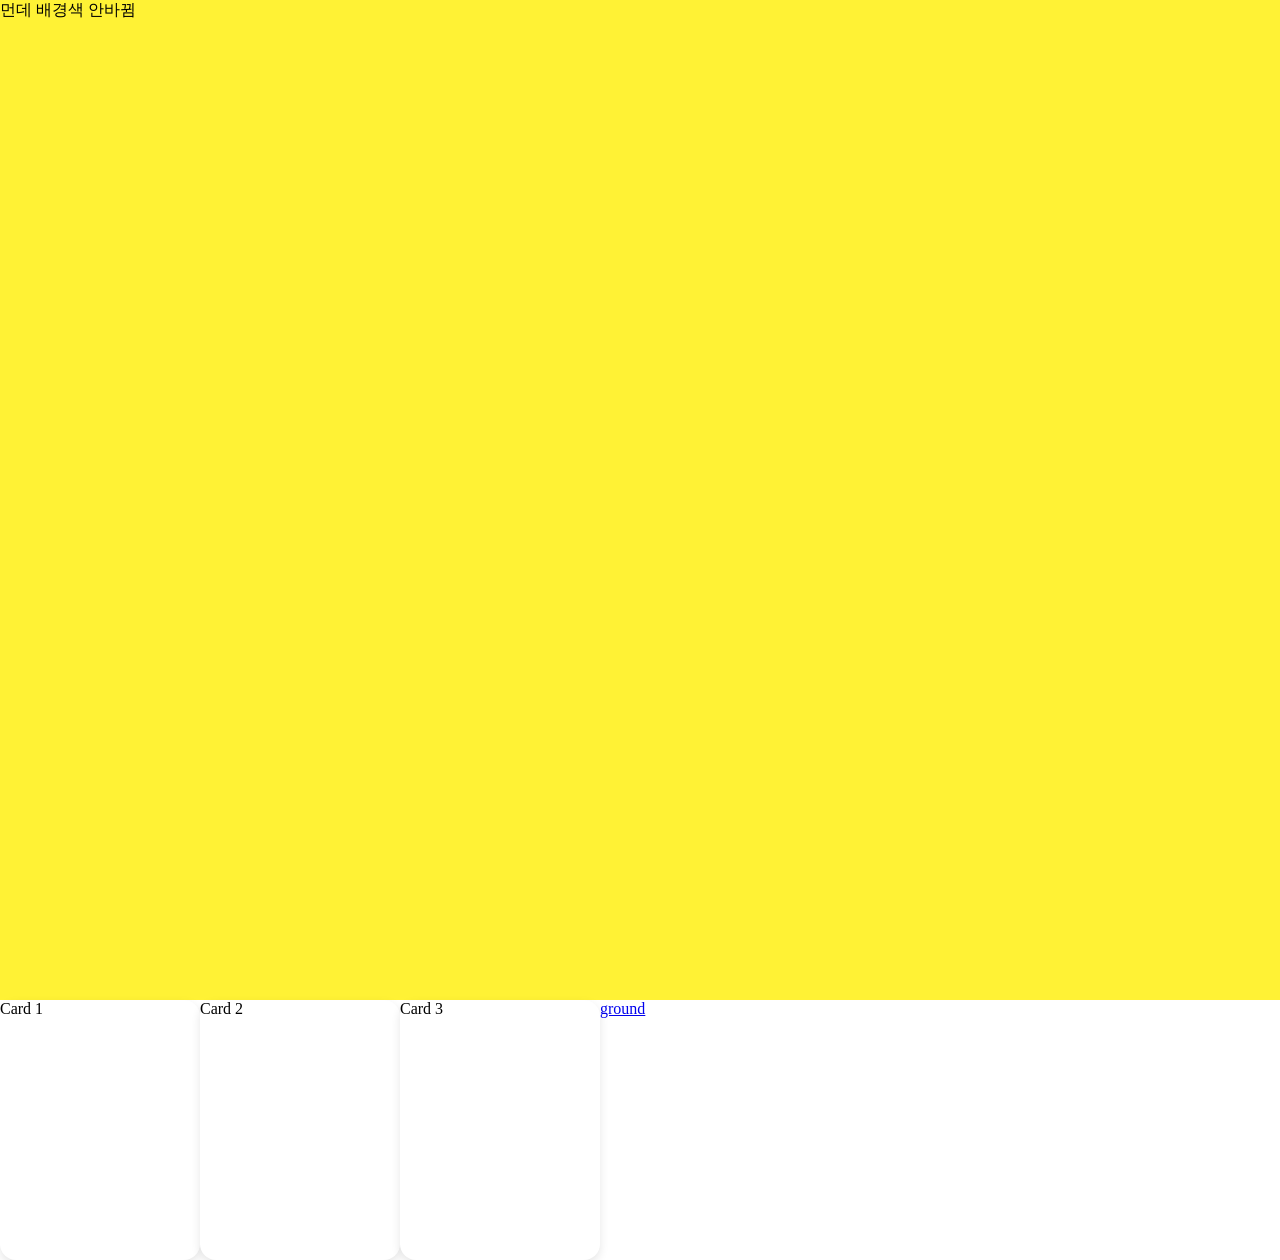
<file: index.html>
<!doctype html>
<html lang="ko">
  <head>
    <meta charset="UTF-8" />
    <meta name="viewport" content="width=device-width, initial-scale=1.0" />
    <link rel="stylesheet" href="style.css" />
    <title>Document</title>
  </head>
  <body>
    <div id="main"><p>먼데 배경색 안바뀜</p></div>
    <div class="grid">
      <div class="card">Card 1</div>
      <div class="card">Card 2</div>
      <div class="card">Card 3</div>
      <a href="./src/ground.html">ground</a>
    </div>
  </body>
</html>
</file>
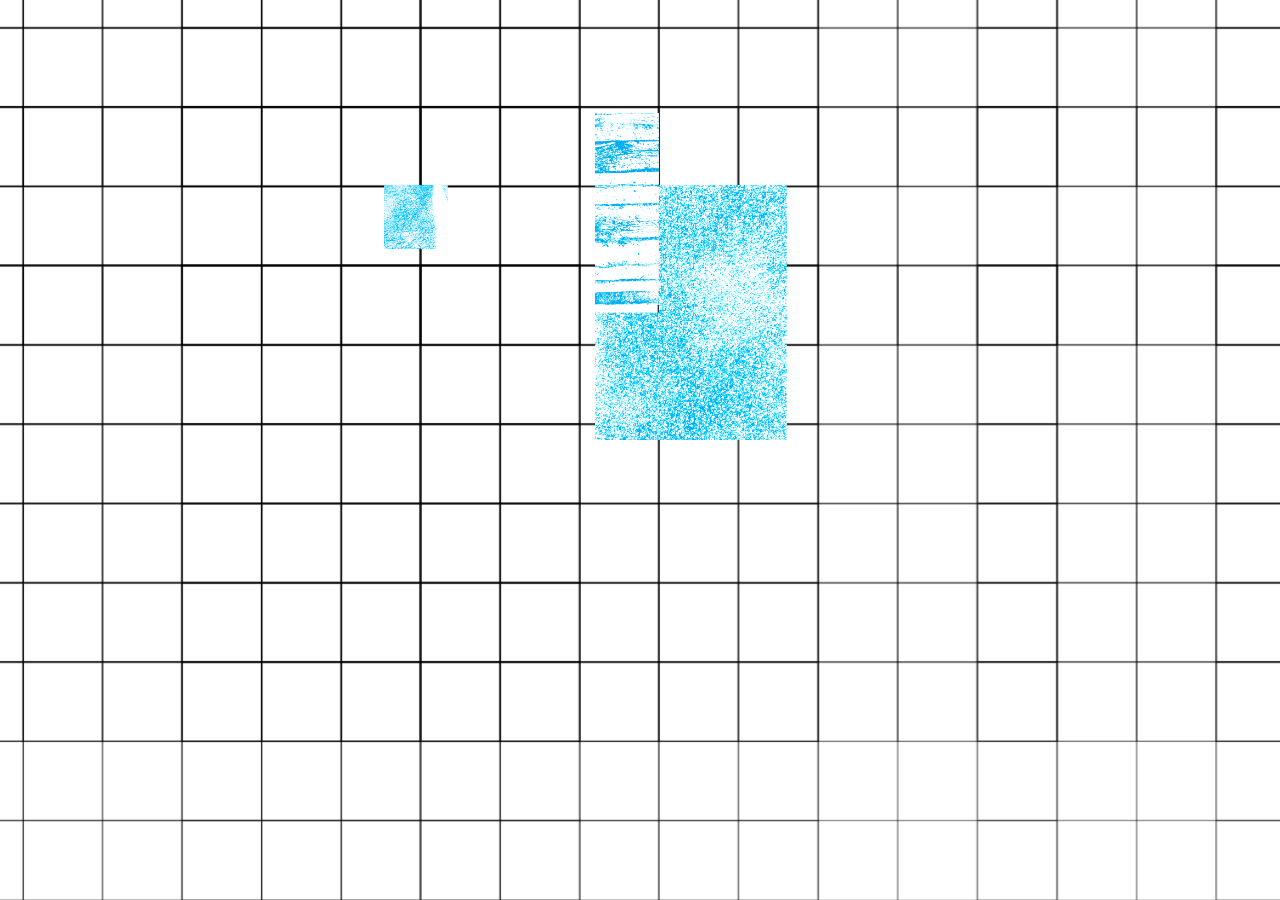
<file: src/ground.html>
<!doctype html>
<html lang="en">
  <head>
    <meta charset="UTF-8" />
    <meta name="viewport" content="width=device-width, initial-scale=1.0" />
    <link rel="stylesheet" href="./ground.css" />
    <title>Document</title>
  </head>
  <body>
    <div class="grid"></div>
    <div class="groundArea">
      <img src="../asset/maskGroup-1.png" class="groundImg n1" alt="1">
      <img src="../asset/maskGroup-1.png" class="groundHbox n1" alt="1">
      <img src="../asset/maskGroup-3.png" class="groundImg n3" alt="3">
      <img src="../asset/maskGroup-3.png" class="groundHbox n3" alt="3">
      <img src="../asset/maskGroup-12.png" class="groundImg n12" alt="12">
      <img src="../asset/maskGroup-12.png" class="groundHbox n12" alt="12">
    </div>
  </body>
</html>
</file>
<file: style.css>
*,
::before,
::after {
  margin: 0;
  padding: 0;
  /* box-sizing: border-box;
  text-align: center; */
}

#main {
  background-color: #fff235;
  height: 1000px;
}
.grid {
  display: flex;
  gap: 0px;
}
.card {
  width: 200px;
  height: 260px;
  background: white;
  border-radius: 16px;

  position: relative;
  z-index: 1;

  transition: all 0.25s ease;
  box-shadow: 0 4px 10px rgba(0, 0, 0, 0.1);
}
.card:hover {
  transform: translateY(-10px) scale(1.05);

  /* Framer의 z-index 올리는 느낌 */
  z-index: 999;

  box-shadow: 0 20px 40px rgba(0, 0, 0, 0.2);
}
</file>
<file: src/ground.css>
html,
body {
  margin: 0;
  padding: 0;
  width: 100vw;
  height: 100vh;
  overflow: hidden;
  box-sizing: border-box;
}

* {
  box-sizing: border-box;
}

img {
  display: block;
}

.grid {
  position: absolute;
  width: 100%;
  height: 100%;
  /* overflow: hidden; */
  background-image: url('../asset/grid.svg');
  background-size: cover;
  background-position: center;
  z-index: -1;
}

.groundArea {
  position: relative;
  width: 100%;
  height: 100%;
  z-index: 2;
}

.groundImg {
  position: absolute;
  object-fit: cover;
  pointer-events: none;
  z-index: 1;
}
.groundHbox {
  position: absolute;
  object-fit: cover;
  z-index: 0;
  opacity: 0;
}
.groundImg:hover {
  transform: translateY(-10px) scale(1.05);
  z-index: 10;
  box-shadow: 0 20px 40px rgba(0, 0, 0, 0.2);
}
.n1 {
  width: 5%;
  height: auto;
  top: 20.5%;
  left: 30%;
}
.n3 {
  width: 15%;
  height: auto;
  top: 20.5%;
  left: 46.5%;
}
.n12 {
  width: 5%;
  height: auto;
  /* object-fit: cover; */
  top: 12.5%;
  left: 46.5%;
}

/* .Img {
  position: absolute;
  inset: 0;
  width: 100%;
  height: 100%;
  object-fit: cover;
} */
</file>
